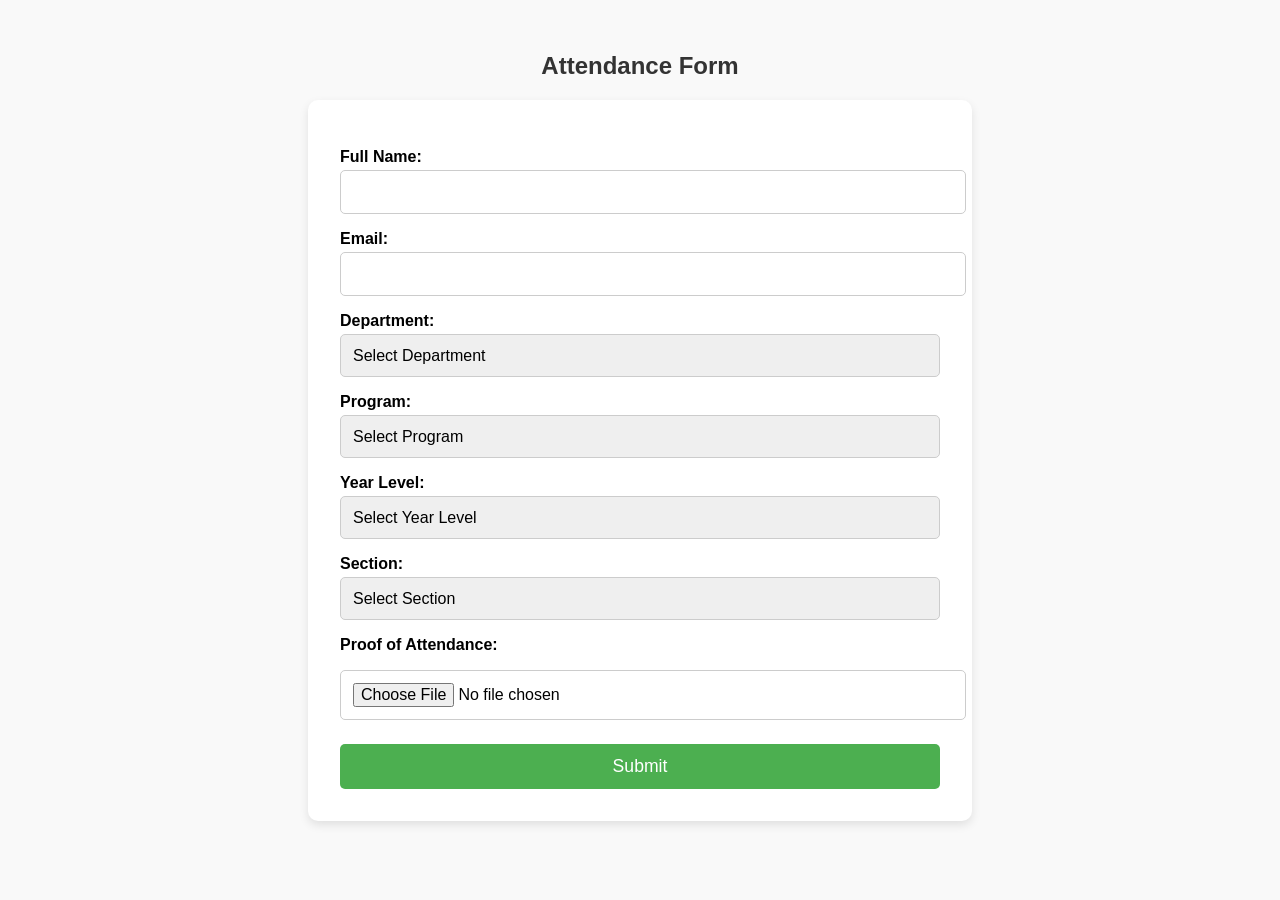
<file: index.html>
<!DOCTYPE html>
<html lang="en">

<head>
    <meta charset="UTF-8">
    <meta name="viewport" content="width=device-width, initial-scale=1.0">
    <title>Attendance Form</title>
    <link rel="stylesheet" href="styles.css">
</head>

<body>
    <div class="container">
        <h2>Attendance Form</h2>
        <form id="attendanceForm">
            <label for="fullName">Full Name:</label>
            <input type="text" id="fullName" name="fullName" required><br>

            <label for="email">Email:</label>
            <input type="email" id="email" name="email" required><br>

            <label for="department">Department:</label>
            <select id="department" name="department" required>
                <option value="" disabled selected>Select Department</option>
                <option value="college">College</option>
                <option value="shs">Senior High School (SHS)</option>
            </select><br>

            <label for="program">Program:</label>
            <select id="program" name="program" required>
                <option value="" disabled selected>Select Program</option>
            </select><br>

            <label for="yearLevel">Year Level:</label>
            <select id="yearLevel" name="yearLevel" required>
                <option value="" disabled selected>Select Year Level</option>
                <option value="1">1st Year</option>
                <option value="2">2nd Year</option>
                <option value="3">3rd Year</option>
                <option value="4">4th Year</option>
            </select><br>

            <label for="section">Section:</label>
            <select id="section" name="section" required>
                <option value="" disabled selected>Select Section</option>
                <!-- Options will be added dynamically -->
            </select><br>

            <label for="proof">Proof of Attendance:</label>
            <input type="file" id="proof" name="proof" required><br>

            <button type="submit">Submit</button>
        </form>
    </div>

    <script>
        // Set up department selection event
        document.getElementById("department").addEventListener("change", function () {
            const department = this.value;
            const programSelect = document.getElementById("program");
            const sectionSelect = document.getElementById("section");

            // Clear previous options
            programSelect.innerHTML = '<option value="" disabled selected>Select Program</option>';
            sectionSelect.innerHTML = '<option value="" disabled selected>Select Section</option>';

            if (department === "college") {
                const programs = [
                    "Bachelor of Arts in English Language",
                    "Bachelor of Science in Accounting Information System",
                    "Bachelor of Science in Business Administration major in Financial Management",
                    "Bachelor of Science in Business Administration major in Human Resource Management",
                    "Bachelor of Science in Business Administration major in Marketing Management",
                    "Bachelor of Secondary Education major in Science",
                    "Bachelor of Secondary Education major in Filipino",
                    "Bachelor of Science in Biology",
                    "Bachelor in Human Services",
                    "Bachelor of Science in Medical Laboratory Science",
                    "Bachelor of Science in Nursing",
                    "Bachelor of Science in Pharmacy",
                    "Bachelor of Science in Physical Therapy",
                    "Bachelor of Science in Psychology",
                    "Bachelor of Science in Respiratory Therapy",
                    "Bachelor of Secondary Education major in English",
                    "Bachelor of Science in Radiologic Technology",
                    "Bachelor of Science in Biology major in Medical Biology"
                ];

                programs.forEach(program => {
                    const option = document.createElement("option");
                    option.value = program;
                    option.textContent = program;
                    programSelect.appendChild(option);
                });

                // Dynamically populate sections A to Z
                for (let i = 65; i < 91; i++) {
                    const sectionOption = document.createElement("option");
                    sectionOption.value = String.fromCharCode(i);
                    sectionOption.textContent = String.fromCharCode(i);
                    sectionSelect.appendChild(sectionOption);
                }
            } else if (department === "shs") {
                const programs = ["ABM", "STEM", "GAS", "HUMSS", "TVL"];
                programs.forEach(program => {
                    const option = document.createElement("option");
                    option.value = program;
                    option.textContent = program;
                    programSelect.appendChild(option);
                });

                // Dynamically populate sections A to Z
                for (let i = 65; i < 91; i++) {
                    const sectionOption = document.createElement("option");
                    sectionOption.value = String.fromCharCode(i);
                    sectionOption.textContent = String.fromCharCode(i);
                    sectionSelect.appendChild(sectionOption);
                }
            }
        });

        document.getElementById("attendanceForm").addEventListener("submit", async function (e) {
            e.preventDefault();

            const fileInput = document.getElementById("proof");
            const file = fileInput.files[0];

            const reader = new FileReader();
            reader.onloadend = async () => {
                const base64 = reader.result.split(",")[1];

                const formData = {
                    fullName: document.getElementById("fullName").value,
                    email: document.getElementById("email").value,
                    department: document.getElementById("department").value,
                    program: document.getElementById("program").value,
                    yearLevel: document.getElementById("yearLevel").value,
                    section: document.getElementById("section").value,
                    fileBase64: base64,
                    fileName: file.name,
                    fileType: file.type
                };

                const response = await fetch("https://script.google.com/macros/s/AKfycbwlghiPewf1icbIiPeY9vAyuYJA5doTP9LVq0IISKXl7T6NZp8HvoqGSidy3ssRri2AgA/exec", {
                    method: "POST",
                    headers: {
                        "Content-Type": "application/x-www-form-urlencoded",
                    },
                    body: new URLSearchParams(formData),
                });

                const result = await response.json();
                if (result.success) {
                    alert("Attendance submitted!");
                } else {
                    alert("Error: " + result.error);
                }
            };

            reader.readAsDataURL(file);
        });
    </script>
</body>

</html>
</file>
<file: styles.css>
/* style.css */
body {
  font-family: Arial, sans-serif;
  max-width: 600px;
  margin: auto;
  padding: 2rem;
  background-color: #f9f9f9;
}

h2 {
  text-align: center;
  color: #333;
}

.container {
  display: flex;
  flex-direction: column;
  align-items: center;
}

form {
  background-color: #fff;
  padding: 2rem;
  border-radius: 10px;
  box-shadow: 0 4px 10px rgba(0, 0, 0, 0.1);
  width: 100%;
}

label {
  display: block;
  margin-top: 1rem;
  font-weight: bold;
  font-size: 1rem;
}

input, select {
  width: 100%;
  padding: 0.75rem;
  margin-top: 0.25rem;
  border-radius: 5px;
  border: 1px solid #ccc;
  font-size: 1rem;
}

select {
  -webkit-appearance: none;
  -moz-appearance: none;
  appearance: none;
}

button {
  margin-top: 1.5rem;
  padding: 0.75rem;
  width: 100%;
  background-color: #4CAF50;
  color: white;
  font-size: 1.1rem;
  border: none;
  border-radius: 5px;
  cursor: pointer;
}

button:hover {
  background-color: #45a049;
}

button:disabled {
  background-color: #b5d1b5;
  cursor: not-allowed;
}

input[type="file"] {
  margin-top: 1rem;
}

select, input {
  font-size: 1rem;
}

/* Success and Error Messages */
.success {
  color: green;
  margin-top: 1rem;
  text-align: center;
  font-weight: bold;
}

.error {
  color: red;
  margin-top: 1rem;
  text-align: center;
  font-weight: bold;
}

.loading {
  display: none;
  text-align: center;
  font-size: 1.2rem;
}

.loading.active {
  display: block;
  font-size: 1.5rem;
  font-weight: bold;
}
</file>
